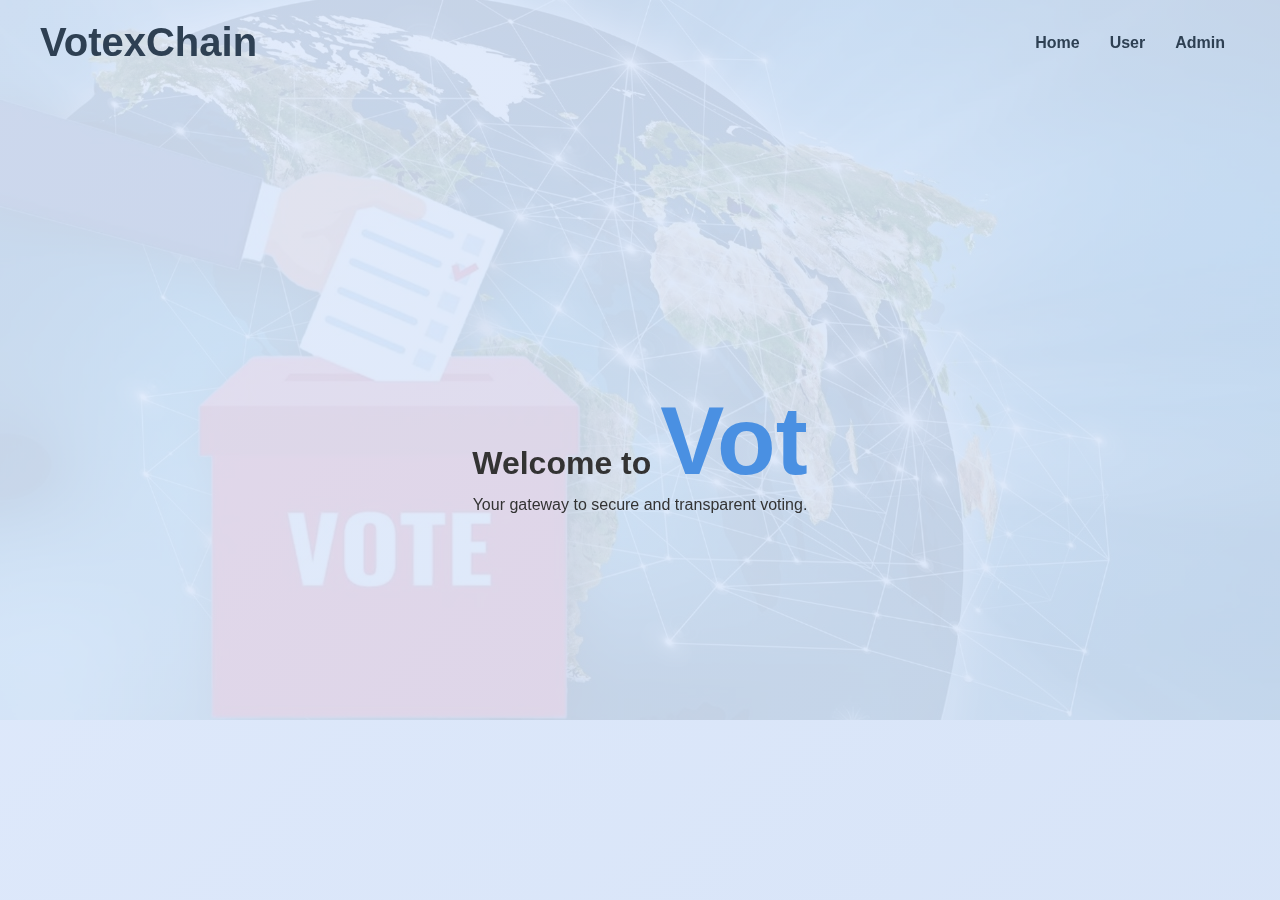
<file: index.html>
<!DOCTYPE html>
<html lang="en">
<head>
    <meta charset="UTF-8">
    <meta name="viewport" content="width=device-width, initial-scale=1.0">
    <title>Home - Online Voting System</title>
    <link rel="stylesheet" href="styles.css">
</head>
<body>
    <!-- Logo Section -->
    <header>
        <div class="logo">
            <a href="index.html" class="website-name">VotexChain</a>
        </div>

        <!-- Navbar -->
        <nav>
            <ul>
                <li><a href="index.html">Home</a></li>
                <li><a href="user-login.html">User</a></li>
                <li><a href="admin-login.html">Admin</a></li>
            </ul>
        </nav>
    </header>

    <!-- Content Section -->
    <main class="content">
        <div class="welcome-section">
            <h1>Welcome to <span class="typing-text" id="typingText">VotexChain</span></h1>
            <p>Your gateway to secure and transparent voting.</p>
            
        </div>
    </main>

    <!-- Optional Background Overlay -->
    <div class="background-overlay">
        <img src="1stimg.jpeg" alt="image">
    </div>

    <!-- Script for typing effect -->
    <script src="script.js"></script>
</body>
</html>
</file>
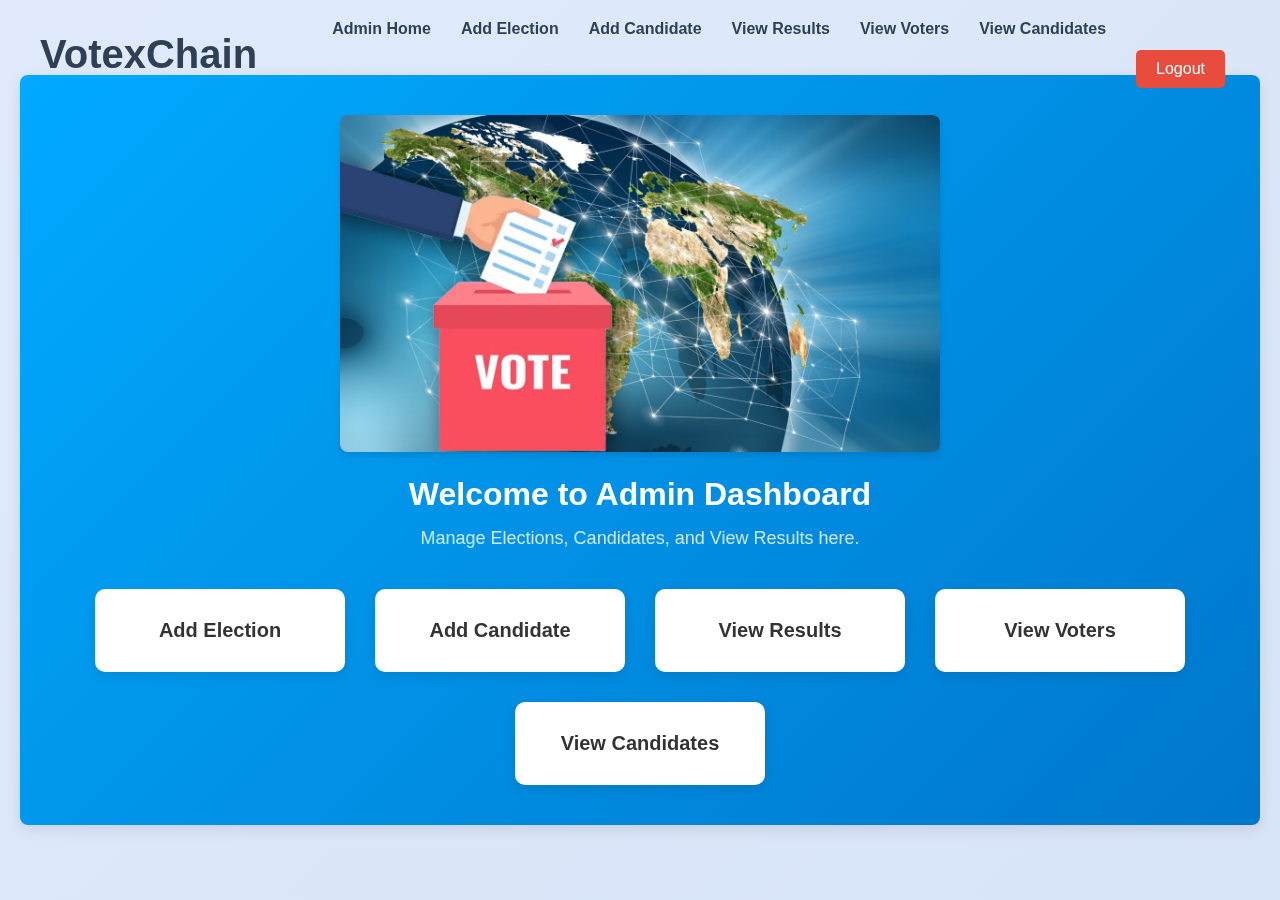
<file: admin-dashboard.html>
<!DOCTYPE html>
<html lang="en">
<head>
    <meta charset="UTF-8">
    <meta name="viewport" content="width=device-width, initial-scale=1.0">
    <title>Admin Dashboard - Online Voting System</title>
    <link rel="stylesheet" href="styles.css">
</head>
<body>
    <!-- Navbar Section -->
    <header>
        <div class="logo">
            <a href="admin-dashboard.html" class="website-name">VotexChain</a>
        </div>

        <nav>
            <ul>
                <li><a href="admin-dashboard.html">Admin Home</a></li>
                <li><a href="add-election.html">Add Election</a></li>
                <li><a href="add-candidate.html">Add Candidate</a></li>
                <li><a href="view-results.html">View Results</a></li>
                <li><a href="view-voters.html">View Voters</a></li>
                <li><a href="view-candidates.html">View Candidates</a></li> <!-- New Link -->
                <li><a href="index.html" id="logout-btn">Logout</a></li>
            </ul>
        </nav>
    </header>

    <!-- Admin Dashboard Section -->
    <main class="dashboard">
        <div class="image-section">
            <img src="1stimg.jpeg" alt="Election Image" class="election-image">
        </div>
        <div class="dashboard-content">
            <h1>Welcome to Admin Dashboard</h1>
            <p>Manage Elections, Candidates, and View Results here.</p>
            
            <!-- Dashboard Quick Links -->
            <div class="quick-links">
                <div class="link-card">
                    <a href="add-election.html">Add Election</a>
                </div>
                <div class="link-card">
                    <a href="add-candidate.html">Add Candidate</a>
                </div>
                <div class="link-card">
                    <a href="view-results.html">View Results</a>
                </div>
                <div class="link-card">
                    <a href="view-voters.html">View Voters</a>
                </div>
                <div class="link-card">
                    <a href="view-candidates.html">View Candidates</a> 
                </div>
            </div>
        </div>
    </main>

    <!-- Optional Background Overlay -->
    <div class="background-overlay"></div>

    <script src="script.js"></script>
</body>
</html>
</file>
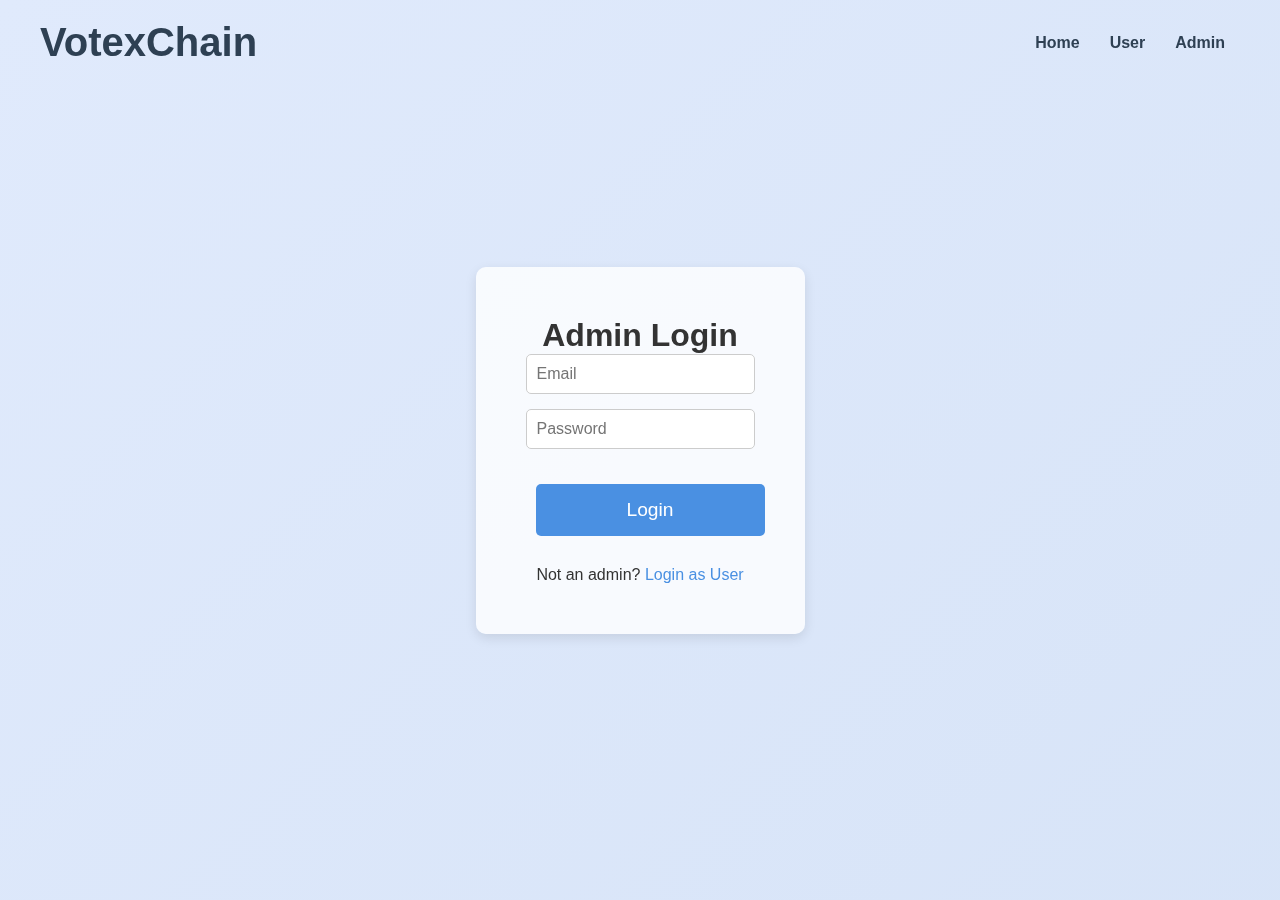
<file: admin-login.html>
<!DOCTYPE html>
<html lang="en">
<head>
    <meta charset="UTF-8">
    <meta name="viewport" content="width=device-width, initial-scale=1.0">
    <title>Admin Login - Online Voting System</title>
    <link rel="stylesheet" href="styles.css">
</head>
<body>
    <!-- Navbar Section -->
    <header>
        <div class="logo">
            <a href="index.html" class="website-name">VotexChain</a>
        </div>

        <nav>
            <ul>
                <li><a href="index.html">Home</a></li>
                <li><a href="user-login.html">User</a></li>
                <li><a href="admin-login.html">Admin</a></li>
            </ul>
        </nav>
    </header>

    <!-- Admin Login Section -->
    <main class="content">
        <div class="login-section">
            <h1>Admin Login</h1>
            <form id="adminLoginForm" class="login-form">
                <input type="email" id="email" placeholder="Email" required>
                <input type="password" id="password" placeholder="Password" required>
                <button type="submit">Login</button>
            </form>
            <p>Not an admin? <a href="user-login.html">Login as User</a></p>
        </div>
    </main>

    <!-- Optional Background Overlay -->
    <div class="background-overlay"></div>

    <script>
        document.addEventListener("DOMContentLoaded", () => {
            const adminLoginForm = document.getElementById("adminLoginForm");
            const emailField = document.getElementById("email");
            const passwordField = document.getElementById("password");

            adminLoginForm.addEventListener("submit", (e) => {
                e.preventDefault();

                // Admin credentials
                const adminEmail = "demo@gmail.com";
                const adminPassword = "ruchi843314";

                // Get the values from the input fields
                const emailValue = emailField.value;
                const passwordValue = passwordField.value;

                // Check if the entered credentials match the admin credentials
                if (emailValue === adminEmail && passwordValue === adminPassword) {
                    // Redirect to Admin Dashboard if credentials match
                    window.location.href = "admin-dashboard.html";
                } else {
                    // Show error message if credentials are incorrect
                    alert("Invalid email or password. Please try again.");
                }
            });
        });
    </script>
</body>
</html>
</file>
<file: styles.css>
/* General reset */
* {
    margin: 0;
    padding: 0;
    box-sizing: border-box;
}

/* Body styling */
body {
    font-family: Arial, sans-serif;
    color: #333;
    display: flex;
    justify-content: center;
    align-items: center;
    height: 100vh;
    overflow: hidden;
    background: linear-gradient(135deg, #e0eafc, #cfdef3);
    overflow-y: auto;
}

/* Header styling */
header {
    position: absolute;
    width: 100%;
    display: flex;
    justify-content: space-between;
    align-items: center;
    padding: 20px;
    top: 0;
}

/* Logo section */
.logo {
    margin-left: 20px;
}

.website-name {
    font-size: 2.5em;
    font-weight: bold;
    color: #2e4053;
    text-decoration: none;
    transition: color 0.3s;
}

.website-name:hover {
    color: #4a90e2;
}

/* Navbar styling */
nav {
    margin-right: 20px;
}

nav ul {
    list-style-type: none;
    display: flex;
}

nav ul li {
    margin: 0 15px;
}

nav ul li a {
    color: #2e4053;
    text-decoration: none;
    font-size: 1em;
    font-weight: bold;
    transition: color 0.3s;
}

nav ul li a:hover {
    color: #4a90e2;
    transform: scale(1.1);
}

/* Content section */
.content {
    text-align: center;
    z-index: 1;
}

/* Typing effect */
.typing-text {
    display: inline-block;
    font-weight: bold;
    color: #4a90e2;
    font-size: 3em;
}

/* Call-to-Action Button */
.cta-button {
    margin-top: 20px;
    padding: 15px 30px;
    font-size: 1.2em;
    color: #fff;
    background-color: #4a90e2;
    border: none;
    border-radius: 5px;
    cursor: pointer;
    transition: background 0.3s, transform 0.2s;
}

.cta-button:hover {
    background-color: #2e4053;
    color: #e0eafc;
    transform: scale(1.05);
}

/* Smooth gradient animation */
body::before {
    content: '';
    position: fixed;
    top: 0;
    left: 0;
    width: 100%;
    height: 100%;
    background: linear-gradient(135deg, #e0eafc, #cfdef3);
    background-size: 200% 200%;
    animation: gradientAnimation 25s ease-in-out infinite;
    z-index: -2;
}

/* Gradient animation */
@keyframes gradientAnimation {
    0% { background-position: 0% 50%; }
    50% { background-position: 100% 50%; }
    100% { background-position: 0% 50%; }
}

/* Background overlay */
.background-overlay {
    position: fixed;
    top: 0;
    left: 0;
    width: 100%;
    height: 100%;
    background: url('') no-repeat center center/cover;
    opacity: 0.1;
    z-index: -1;
}
/* Center the login form in the page */
.login-section {
    text-align: center;
    padding: 50px;
    background-color: rgba(255, 255, 255, 0.8);
    border-radius: 10px;
    box-shadow: 0 4px 12px rgba(0, 0, 0, 0.1);
    max-width: 400px;
    margin: 0 auto;
}

/* Form styling */
.login-form {
    display: flex;
    flex-direction: column;
    gap: 15px;
}

.login-form input {
    padding: 10px;
    font-size: 1em;
    border: 1px solid #ccc;
    border-radius: 5px;
}

.login-form button {
    margin-top: 20px;
    padding: 15px;
    font-size: 1.2em;
    color: #fff;
    background-color: #4a90e2;
    border: none;
    border-radius: 5px;
    cursor: pointer;
    transition: background 0.3s, transform 0.2s;
}

.login-form button:hover {
    background-color: #2e4053;
    transform: scale(1.05);
}

/* Optional styling for the link */
.login-section p {
    font-size: 1em;
    margin-top: 20px;
}

.login-section a {
    color: #4a90e2;
    text-decoration: none;
}

.login-section a:hover {
    color: #2e4053;
}
/* Center the registration form in the page */
/* Center the registration form in the page */
.registration-section {
    text-align: center;
    padding: 30px;
    background-color: rgba(255, 255, 255, 0.8);
    border-radius: 10px;
    box-shadow: 0 4px 12px rgba(0, 0, 0, 0.1);
    max-width: 400px; /* Reduce the width */
    margin: 50px auto;
    overflow-y: auto; /* Allow scrolling when the form overflows */
    max-height: 80vh; /* Prevents form from getting too tall */
    /* Adjust padding and margin to make it less bulky */
}

/* Form styling */
.registration-form {
    display: flex;
    flex-direction: column;
    gap: 10px;
    padding-bottom: 20px; /* Padding at the bottom to avoid overlap with the button */
}

.registration-form input,
.registration-form select,
.registration-form textarea {
    padding: 12px;
    font-size: 1em;
    border: 1px solid #ccc;
    border-radius: 5px;
    margin: 5px 0;
}

.registration-form button {
    margin-top: 20px;
    padding: 12px;
    font-size: 1.2em;
    color: #fff;
    background-color: #4a90e2;
    border: none;
    border-radius: 5px;
    cursor: pointer;
    transition: background 0.3s, transform 0.2s;
}

.registration-form button:hover {
    background-color: #2e4053;
    transform: scale(1.05);
}

/* Optional styling for the link */
.registration-section p {
    font-size: 1em;
    margin-top: 15px;
}

.registration-section a {
    color: #4a90e2;
    text-decoration: none;
}

.registration-section a:hover {
    color: #2e4053;
}
/* Dashboard Section */
.dashboard {
    padding: 40px;
    background: linear-gradient(135deg, #00aaff, #0077cc);
    border-radius: 8px;
    margin: 20px;
    box-shadow: 0 4px 15px rgba(0, 0, 0, 0.1);
    color: white;
    text-align: center;
}

.dashboard h1 {
    font-size: 32px;
    color: white;
    margin-bottom: 15px;
    font-weight: bold;
}

.dashboard p {
    font-size: 18px;
    color: rgba(255, 255, 255, 0.8);
    margin-bottom: 40px;
}

/* Quick Links Section */
.quick-links {
    display: flex;
    flex-wrap: wrap;
    gap: 30px;
    justify-content: center;
}

.link-card {
    background: #ffffff;
    border-radius: 10px;
    padding: 30px;
    width: 250px;
    text-align: center;
    transition: transform 0.3s ease, box-shadow 0.3s ease, background-color 0.3s ease;
    box-shadow: 0 4px 12px rgba(0, 0, 0, 0.1);
    color: #333;
}

.link-card:hover {
    transform: translateY(-8px);
    box-shadow: 0 6px 20px rgba(0, 0, 0, 0.2);
    background-color: #00aaff; /* Subtle color change on hover */
    color: white;
}

.link-card a {
    text-decoration: none;
    color: #333;
    font-size: 20px;
    font-weight: bold;
    transition: color 0.3s;
}

.link-card:hover a {
    color: white; /* Change text color to white when hovered */
}

/* Logout Button */
#logout-btn {
    display: inline-block;
    background-color: #e74c3c;
    color: white;
    padding: 10px 20px;
    border-radius: 5px;
    text-decoration: none;
    font-size: 18px;
    margin-top: 30px;
    transition: background-color 0.3s;
}

#logout-btn:hover {
    background-color: #c0392b;
}
.container {
    max-width: 1200px;
    margin: 0 auto;
    background-color: #fff;
    border-radius: 8px;
    box-shadow: 0 2px 4px rgba(0, 0, 0, 0.1);
    padding: 20px;
}



/* Table styles */
table {
    width: 100%;
    border-collapse: collapse;
    margin-bottom: 20px;
    text-align: left;
}

table thead {
    background-color: #000; /* Set header background to black */
    color: #df1818; /* Set header text color to white */
}

table th, table td {
    padding: 10px;
    border: 1px solid #ddd;
}

table th {
    font-weight: bold;
}

table tbody tr:nth-child(even) {
    background-color: #d3612b;
}

table tbody tr:hover {
    background-color: #d3612b;
}

/* Scrollable table container */
#userTable {
    border: 1px solid #bb3333dc;
}

#userTableBody {
    display: block;
    max-height: 400px; /* Adjust height as needed */
    overflow-y: auto;
}

#userTable thead, #userTable tbody tr {
    display: table;
    width: 100%;
    table-layout: fixed; /* Ensures proper alignment */
}

#userTable thead {
    position: sticky;
    top: 0;
    z-index: 1;
    background-color: #1a73e8; /* Keep header sticky with a visible background */
}
/* Modal for approval status */
.modal {
    display: none; /* Hidden by default */
    position: fixed;
    z-index: 1; /* Sit on top */
    left: 0;
    top: 0;
    width: 100%;
    height: 100%;
    background-color: rgba(0, 0, 0, 0.5);
    padding-top: 60px;
}

.modal-content {
    background-color: #fff;
    margin: 5% auto;
    padding: 20px;
    border-radius: 8px;
    width: 80%;
    max-width: 600px;
    text-align: center;
    box-shadow: 0 5px 15px rgba(0, 0, 0, 0.3);
}

.modal-content p {
    font-size: 1.2rem;
    color: #333;
    margin-bottom: 20px;
}

.close {
    color: #aaa;
    float: right;
    font-size: 28px;
    font-weight: bold;
    cursor: pointer;
}

.close:hover,
.close:focus {
    color: black;
}

/* Footer (optional) */
footer {
    background-color: #1a1a1a;
    color: #fff;
    padding: 1rem 0;
    text-align: center;
    font-size: 0.9rem;
    position: fixed;
    bottom: 0;
    width: 100%;
}

/* Responsive Design */
@media (max-width: 768px) {
    header {
        flex-direction: column;
        text-align: center;
    }

    header nav ul {
        flex-direction: column;
        margin-top: 1rem;
    }

    header nav ul li {
        margin-left: 0;
        margin-bottom: 10px;
    }

    table th, table td {
        font-size: 0.9rem;
        padding: 10px;
    }

    .modal-content {
        width: 90%;
    }
}
#electionTable {
    width: 100%;
    border-collapse: collapse;
    margin-top: 20px;
}

#electionTable th, #electionTable td {
    padding: 12px;
    text-align: left;
    border: 1px solid #ddd;
}

#electionTable th {
    background-color: #333;
    color: white;
}

#electionTable td button {
    background-color: #4CAF50;
    color: white;
    padding: 5px 10px;
    border: none;
    cursor: pointer;
}

#electionTable td button:hover {
    background-color: #45a049;
}
/* Image Section Styling */
.image-section {
    text-align: center;
    margin-bottom: 20px;  /* Adds space between the image and the quick links section */
}

.election-image {
    width: 100%;
    max-width: 600px;    /* Ensures the image doesn't become too large */
    height: auto;        /* Maintains aspect ratio */
    border-radius: 8px;  /* Optional: Adds rounded corners to the image */
    box-shadow: 0 4px 6px rgba(0, 0, 0, 0.1);  /* Optional: Adds a subtle shadow to the image */
    transition: transform 0.3s ease-in-out; /* Optional: Adds a smooth zoom effect on hover */
}

.election-image:hover {
    transform: scale(1.05);  /* Optional: Zooms in the image slightly on hover */
}

/* Responsive Image */
@media screen and (max-width: 768px) {
    .election-image {
        max-width: 100%;  /* Makes the image full width on smaller screens */
    }
}
/* Admin Container */
/* Admin Container */
.admin-container {
    width: 50%;
    margin: 30px auto;
    padding: 20px;
    background-color: #f9f9f9;
    border-radius: 8px;
    box-shadow: 0 4px 6px rgba(0, 0, 0, 0.1);
}

/* Header */
.admin-container h2 {
    text-align: center;
    color: #333;
}

/* Form Elements */
label {
    display: block;
    margin: 10px 0 5px;
    font-weight: bold;
    color: #333;
}

select, input[type="text"], input[type="file"], button {
    width: 100%;
    padding: 10px;
    margin: 10px 0;
    border-radius: 5px;
    border: 1px solid #ccc;
    font-size: 16px;
}

button {
    background-color: #4CAF50;
    color: white;
    cursor: pointer;
}

button:hover {
    background-color: #45a049;
}

/* Styling for Select Inputs */
select {
    border-color: #bbb;
}

/* Section Headers */
h3 {
    color: #333;
    margin-top: 20px;
}

/* Registered Candidates List */
#registered-candidates-list {
    margin-top: 10px;
    max-height: 400px; /* Set a max height for the container */
    overflow-y: auto;  /* Make the table scrollable */
}

table {
    width: 100%; /* Make sure the table takes the full width */
    border-collapse: collapse;
}

th, td {
    padding: 10px; /* Add padding for readability */
    text-align: left;
    border: 1px solid #ddd; /* Add border for a clean, structured look */
}

th {
    background-color: #f4f4f4;
    font-weight: bold;
}

/* Styling for Action Buttons (Approve/Reject) */
button.approve-btn, button.reject-btn {
    padding: 5px 15px; /* Smaller padding for a compact button */
    font-size: 14px;    /* Smaller text size */
    margin: 0 5px;      /* Space between the buttons */
    border-radius: 4px; /* Rounded corners */
    border: none;       /* Remove default button border */
}

button.approve-btn {
    background-color: #4CAF50; /* Green for approve */
    color: white;
}

button.approve-btn:hover {
    background-color: #45a049; /* Darker green on hover */
}

button.reject-btn {
    background-color: #f44336; /* Red for reject */
    color: white;
}

button.reject-btn:hover {
    background-color: #e53935; /* Darker red on hover */
}

button.approve-btn, button.reject-btn {
    display: inline-block; /* Display buttons side by side */
}

/* Hover effect for candidate action buttons */
button.approve-btn:hover, button.reject-btn:hover {
    cursor: pointer; /* Change cursor to pointer on hover */
}



/* Heading Style */
h2 {
    text-align: center;
    color: #333;
    margin-bottom: 20px;
    font-size: 28px;
}

/* Form Styles */
form {
    display: flex;
    flex-direction: column;
    gap: 15px;
}

form label {
    font-size: 18px;
    color: #333;
}

form input {
    padding: 10px;
    font-size: 16px;
    border: 1px solid #ccc;
    border-radius: 5px;
    outline: none;
}

form input:focus {
    border-color: #005f73;
}

form button {
    padding: 12px;
    font-size: 18px;
    background-color: #005f73;
    color: white;
    border: none;
    border-radius: 5px;
    cursor: pointer;
}

form button:hover {
    background-color: #003e49;
}

/* Logout Button */
#logout-btn {
    color: white;
    text-decoration: none;
    font-size: 16px;
    font-weight: normal;
}

#logout-btn:hover {
    color: #ffd700;
}

/* Style for the Modal */
#voteModal {
    position: fixed;
    top: 0;
    left: 0;
    width: 100%;
    height: 100%;
    background-color: rgba(0, 0, 0, 0.5);
    display: flex;
    justify-content: center;
    align-items: center;
}

.modal-content {
    background-color: white;
    padding: 20px;
    border-radius: 5px;
    width: 60%;
}

button {
    padding: 10px;
    margin: 10px;
    background-color: #4CAF50;
    color: white;
    border: none;
    cursor: pointer;
}

button:hover {
    background-color: #45a049;
}

/* Modal (Popup) Styling */
.modal-popup {
    display: none;
    width: 400px;
    height: 400px;
    background-color: #fff;
    border-radius: 10px;
    box-shadow: 0 4px 8px rgba(0, 0, 0, 0.1);
    padding: 20px;
    position: fixed;
    top: 50%;
    left: 50%;
    transform: translate(-50%, -50%);
    z-index: 9999;
    overflow-y: auto;
    animation: fadeIn 0.5s ease;
}

/* Fade-in animation */
@keyframes fadeIn {
    from {
        opacity: 0;
    }
    to {
        opacity: 1;
    }
}

/* Modal Content */
.modal-popup h3 {
    text-align: center;
    color: #333;
    margin-bottom: 20px;
}

.modal-popup button {
    background-color: #4CAF50;
    color: white;
    padding: 10px 20px;
    border-radius: 5px;
    cursor: pointer;
    transition: background-color 0.3s ease;
    border: none;
}

.modal-popup button:hover {
    background-color: #45a049;
}

.modal-popup .close-btn {
    background-color: #e53e3e;
    padding: 10px 20px;
    color: white;
    border-radius: 5px;
    border: none;
    cursor: pointer;
    transition: background-color 0.3s ease;
}

.modal-popup .close-btn:hover {
    background-color: #c53030;
}

/* Result Popup Specific */
#resultPopup canvas {
    max-width: 100%;
    height: auto;
    display: block;
    margin: 0 auto 20px;
}

/* Modal backdrop (when popup is open) */
body.modal-open {
    overflow: hidden;
}

body.modal-open::before {
    content: '';
    display: block;
    position: fixed;
    top: 0;
    left: 0;
    width: 100%;
    height: 100%;
    background-color: rgba(0, 0, 0, 0.4);
    z-index: 9998;
}
</file>
